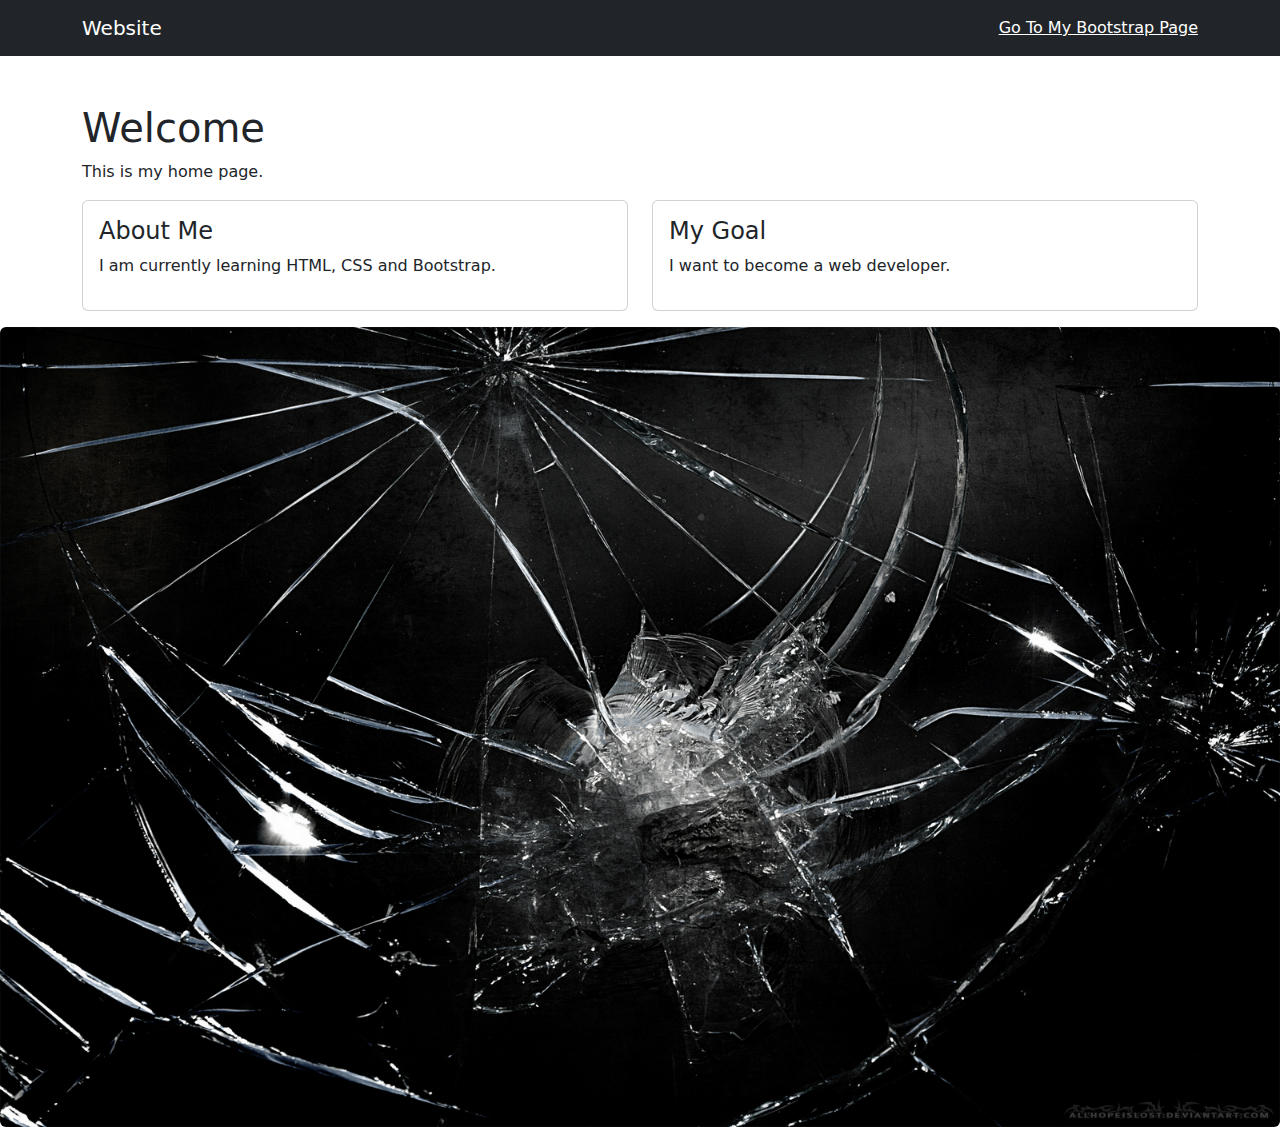
<file: index.html>
<!DOCTYPE html>
<html>
<head>
  <title>My Website</title>
  <link href="https://cdn.jsdelivr.net/npm/bootstrap@5.3.2/dist/css/bootstrap.min.css" rel="stylesheet">
</head>
<body>

<nav class="navbar navbar-dark bg-dark">
  <div class="container">
    <a class="navbar-brand" href="index.html">Website</a>
    <a class="text-white" href="bootstrap.html">Go To My Bootstrap Page</a>
  </div>
</nav>

<div class="container mt-5">
  <h1>Welcome </h1>
  <p>This is my home page.</p>

  <div class="row">
    <div class="col-md-6">
      <div class="card p-3">
        <h4>About Me</h4>
        <p>I am currently learning HTML, CSS and Bootstrap.</p>
      </div>
    </div>

    <div class="col-md-6">
      <div class="card p-3">
        <h4>My Goal</h4>
        <p>I want to become a web developer.</p>
      </div>
    </div>
  </div>
</div>
<img src="photo.jpg" class="img-fluid rounded mt-3" alt="My Image">


</body>
</html>
</file>
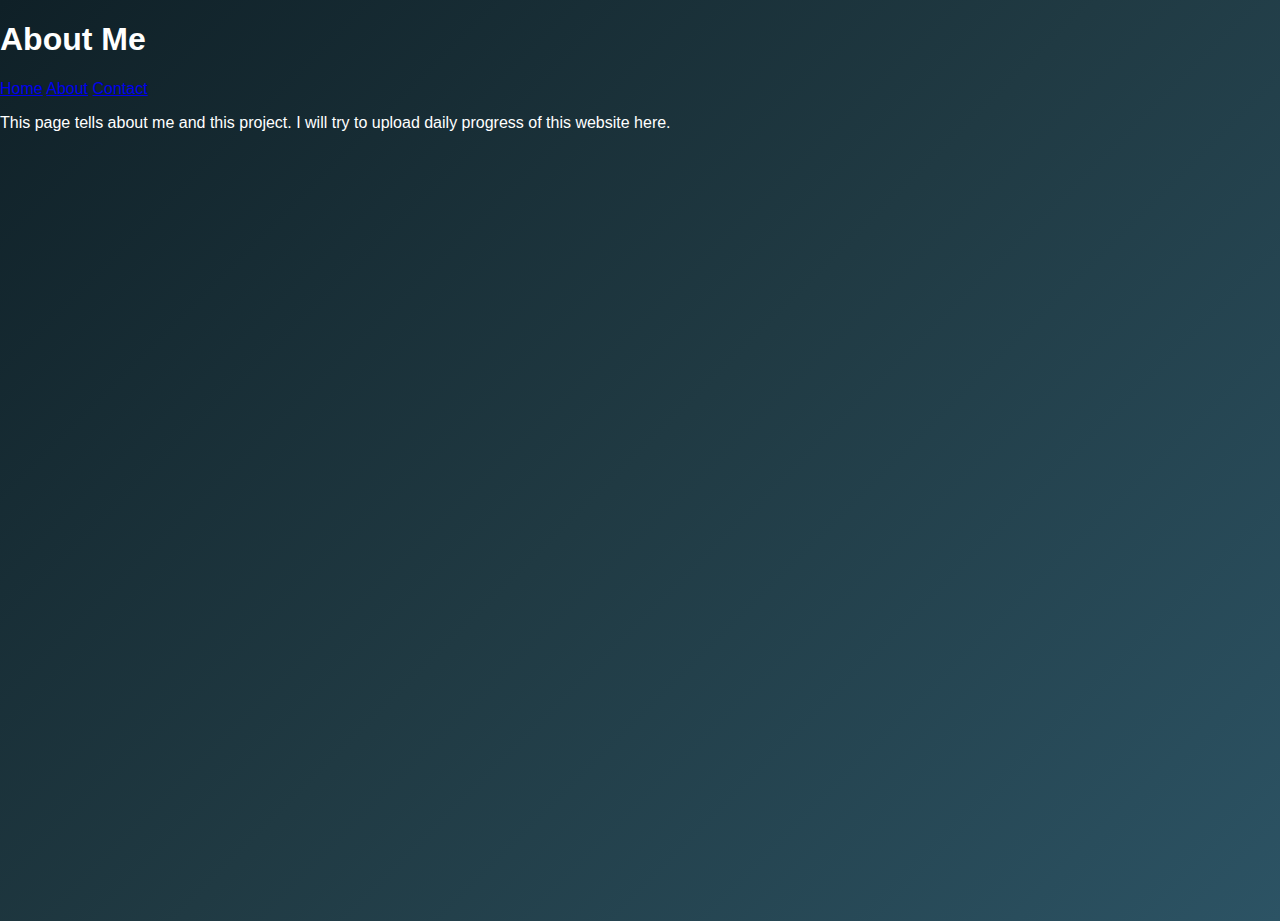
<file: about.html>
<!DOCTYPE html>
<html>
<head>
    <title>About</title>
    <link rel="stylesheet" href="style.css">
</head>
<body>

<h1>About Me</h1>

<nav>
    <a href="index.html">Home</a>
    <a href="about.html">About</a>
    <a href="contact.html">Contact</a>
</nav>

<p>This page tells about me and this project.
    I will try to upload daily progress of this website here.
</p>

<script src="script.js"></script>
</body>
</html>
</file>
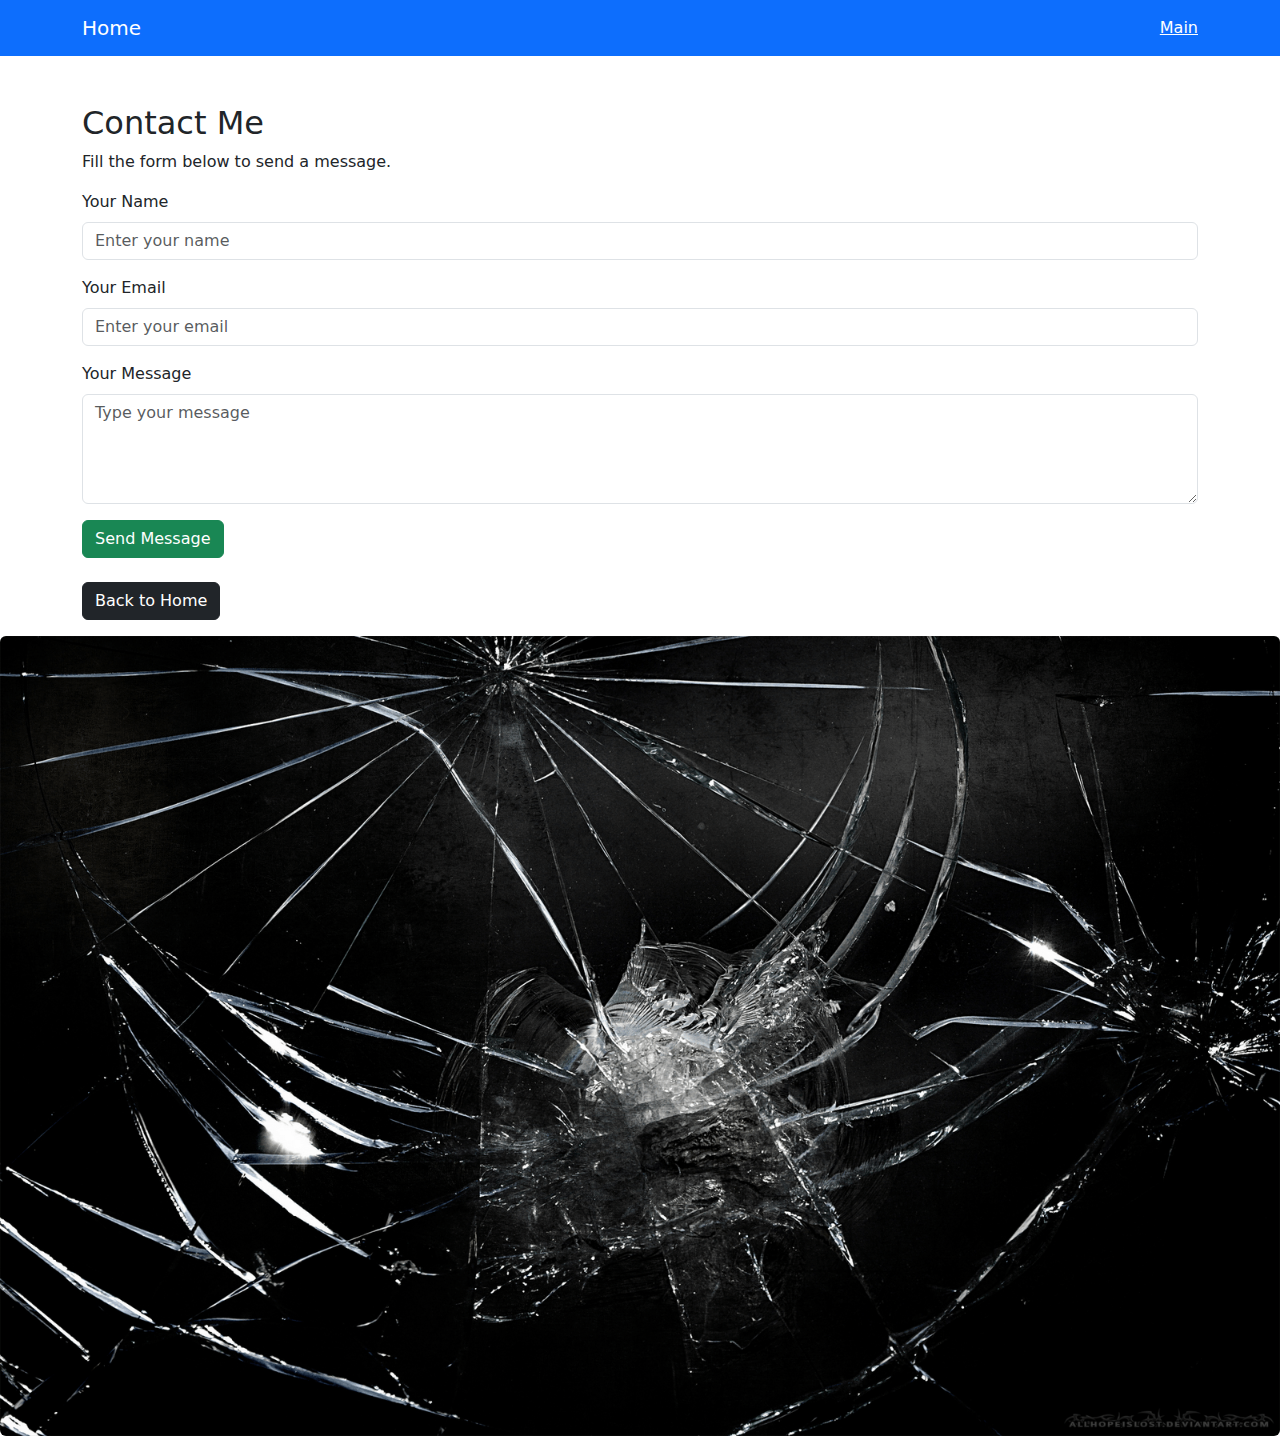
<file: bootstrap.html>
<!DOCTYPE html>
<html>
<head>
  <title>Contact Us</title>
  <link href="https://cdn.jsdelivr.net/npm/bootstrap@5.3.2/dist/css/bootstrap.min.css" rel="stylesheet">
</head>
<body>

<nav class="navbar navbar-dark bg-primary">
  <div class="container">
    <a class="navbar-brand" href="index.html">Home</a>
    <a class="text-white" href="index.html">Main</a>
  </div>
</nav>

<div class="container mt-5">
  <h2>Contact Me</h2>
  <p>Fill the form below to send a message.</p>

  <form>
    <div class="mb-3">
      <label class="form-label">Your Name</label>
      <input type="text" class="form-control" placeholder="Enter your name">
    </div>

    <div class="mb-3">
      <label class="form-label">Your Email</label>
      <input type="email" class="form-control" placeholder="Enter your email">
    </div>

    <div class="mb-3">
      <label class="form-label">Your Message</label>
      <textarea class="form-control" rows="4" placeholder="Type your message"></textarea>
    </div>

    <button class="btn btn-success">Send Message</button>
  </form>

  <a href="index.html" class="btn btn-dark mt-4">Back to Home</a>
</div>
<img src="photo.jpg" class="img-fluid rounded mt-3" alt="My Image">

</body>
</html>
</file>
<file: style.css>
/* body {
    min-height: 100vh;
    display: flex;
    flex-direction: column;
    margin: 0;
} */
body {
    margin: 0;
    min-height: 100vh;
    font-family: Arial, sans-serif;
    background: linear-gradient(135deg, #0f2027, #203a43, #2c5364);
    color: white;
    transition: background 0.5s ease;
}

.center, .conth1, .abouth1{
    display: flex;
    justify-content: center;   
    align-items: center;       
    height: 6vh;              
    text-align: center;
}


/* nav {
    background: #561b1b;
    padding: 10px;
}

nav a {
    color: rgb(250, 250, 250);
    margin: 10px;
    text-decoration: none;
} */

.navbar {
    width: 50%;
    margin-left: auto;      
    text-align: right;    
    padding: 15px;
    /* background-color: #222; */
     background: linear-gradient(135deg, #0f2027, #203a43, #2c5364);
}

.navbar a {
    color: white;
    margin: 10px;
    text-decoration: none;
}




button {
    padding: 10px;
    background: rgb(74, 74, 134);
    color: white;
    border: none;
    cursor: pointer;
}
footer {
    margin-top: auto;
    background-color: #222;
    color: white;
    text-align: center;
    padding: 06px;
}
</file>
